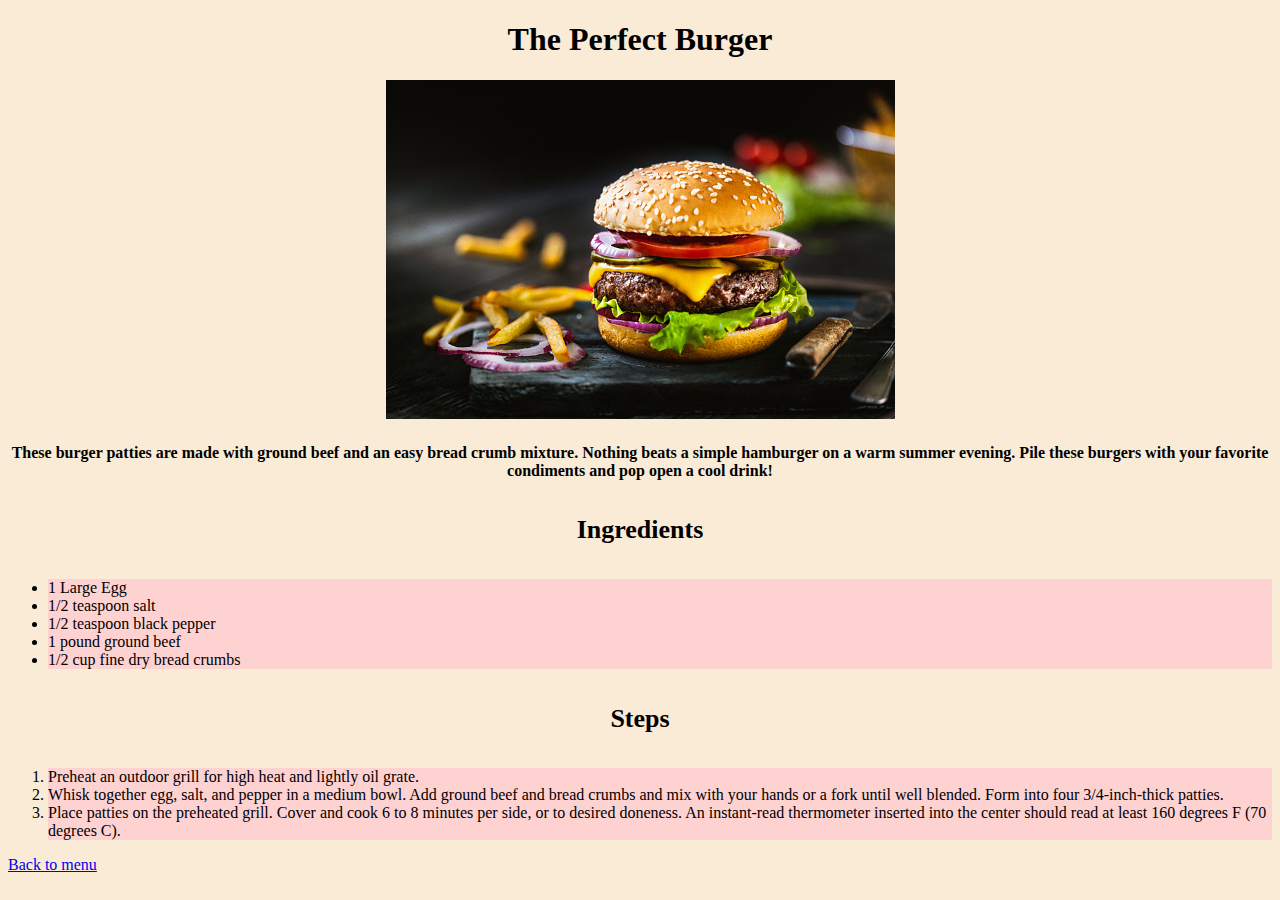
<file: recipes/burger.html>
<!DOCTYPE html>
<html lang="en">
<head>
    <link rel="stylesheet" href="styles.css">
    <meta charset="UTF-8">
    <meta http-equiv="X-UA-Compatible" content="IE=edge">
    <meta name="viewport" content="width=device-width, initial-scale=1.0">
    <title>Burger Recipe</title>
</head>
<body style="background-color: antiquewhite;">
    <h1 class="center">The Perfect Burger</h1>
    <div class="center"> <img src="/assets/burger.jpg" alt="lasagna-picture"> </div>
    <h4 class="center">These burger patties are made with ground beef and an easy bread crumb mixture. Nothing beats a simple hamburger on a warm summer evening. Pile these burgers with your favorite condiments and pop open a cool drink!</h4>
    
    <div class="center"> <h4 class="headings">Ingredients</h4> </div>
    <ul>
        <li>1 Large Egg</li>
        <li>1/2 teaspoon salt</li>
        <li>1/2 teaspoon black pepper</li>
        <li>1 pound ground beef</li>
        <li>1/2 cup fine dry bread crumbs</li>
    </ul>

    <div class="center"> <h4 class="headings">Steps</h4> </div>
    <ol>
        <li>Preheat an outdoor grill for high heat and lightly oil grate.</li>
        <li>Whisk together egg, salt, and pepper in a medium bowl. Add ground beef and bread crumbs and mix with your hands or a fork until well blended. Form into four 3/4-inch-thick patties.</li>
        <li>Place patties on the preheated grill. Cover and cook 6 to 8 minutes per side, or to desired doneness. An instant-read thermometer inserted into the center should read at least 160 degrees F (70 degrees C).</li>
    </ol>
    <a href="../index.html">Back to menu</a>
</body>
</html>
</file>
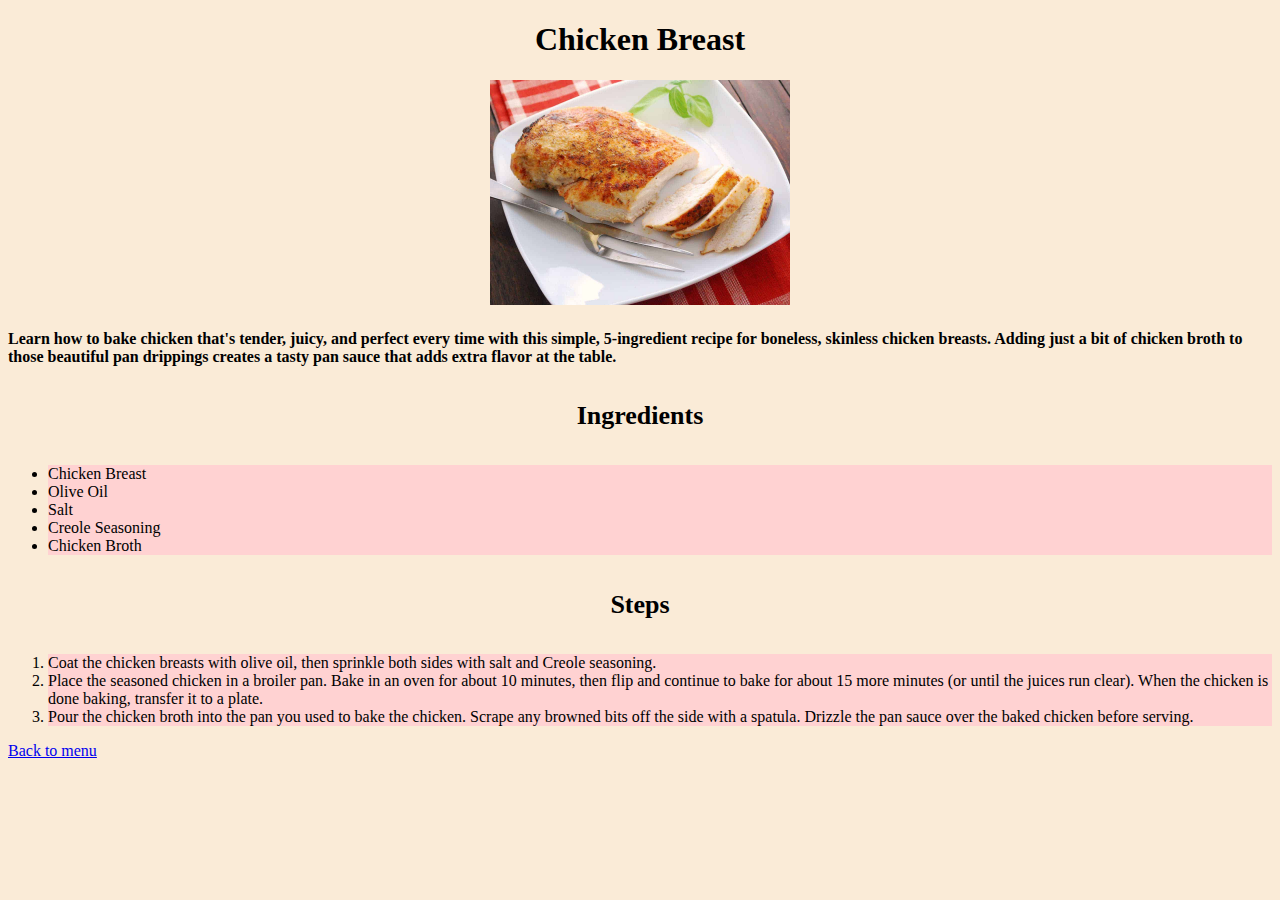
<file: recipes/chicken.html>
<!DOCTYPE html>
<html lang="en">
<head>
    <link rel="stylesheet" href="styles.css">
    <meta charset="UTF-8">
    <meta http-equiv="X-UA-Compatible" content="IE=edge">
    <meta name="viewport" content="width=device-width, initial-scale=1.0">
    <title>Chicken Recipe</title>
</head>
<body style="background-color: antiquewhite;">
    <h1 class="center">Chicken Breast</h1>
    <div class="center"> <img src="/assets/chickenbreast.jpg" class="picture" alt="chicken-picture"> </div>
    <h4>Learn how to bake chicken that's tender, juicy, and perfect every time with this simple, 5-ingredient recipe for boneless, skinless chicken breasts. Adding just a bit of chicken broth to those beautiful pan drippings creates a tasty pan sauce that adds extra flavor at the table.</h2>
    
        <div class="center"> <h4 class="headings">Ingredients</h4> </div>
    <ul>
        <li>Chicken Breast</li>
        <li>Olive Oil</li>
        <li>Salt</li>
        <li>Creole Seasoning</li>
        <li>Chicken Broth</li>
    </ul>

    <div class="center"> <h4 class="headings">Steps</h4> </div>
    <ol>
        <li>Coat the chicken breasts with olive oil, then sprinkle both sides with salt and Creole seasoning.</li>
        <li>Place the seasoned chicken in a broiler pan. Bake in an oven for about 10 minutes, then flip and continue to bake for about 15 more minutes (or until the juices run clear). When the chicken is done baking, transfer it to a plate.</li>
        <li>Pour the chicken broth into the pan you used to bake the chicken. Scrape any browned bits off the side with a spatula. Drizzle the pan sauce over the baked chicken before serving.</li>
    </ol>

    <a href="../index.html">Back to menu</a>
</body>
</html>
</file>
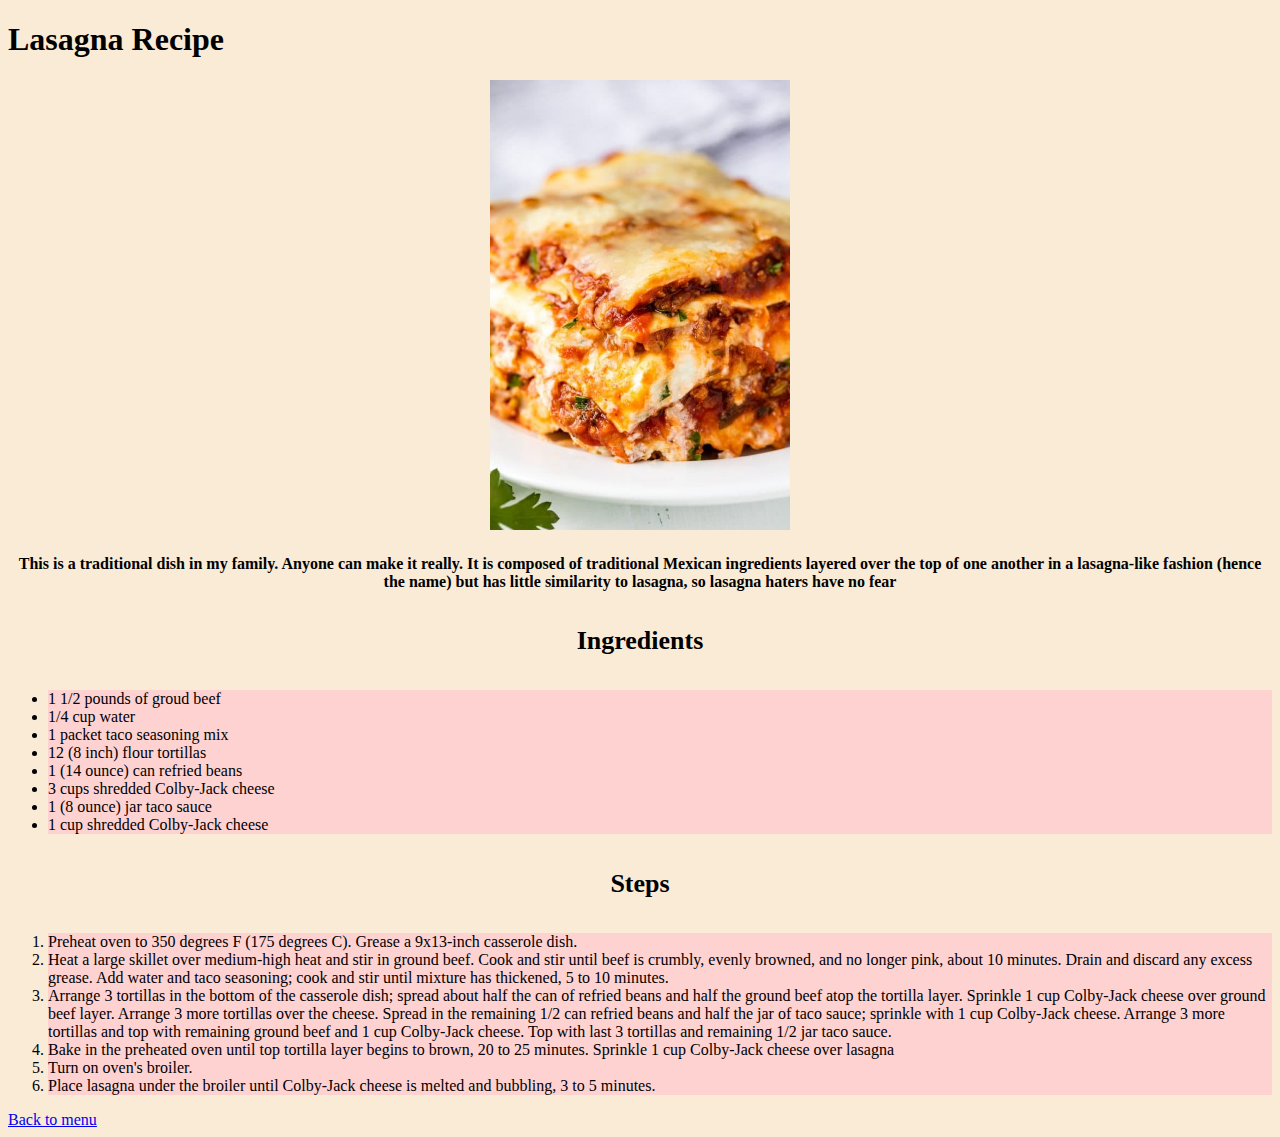
<file: recipes/lasagna.html>
<!DOCTYPE html>
<html lang="en">
<head>
    <link rel="stylesheet" href="styles.css">
    <meta charset="UTF-8">
    <meta http-equiv="X-UA-Compatible" content="IE=edge">
    <meta name="viewport" content="width=device-width, initial-scale=1.0">
    <title>Lasagna Recipe</title>
</head>
<body style="background-color: antiquewhite;">
    <h1>Lasagna Recipe</h1>
    <div class="center"> <img src="/assets/lasagna.jpg" class="picture" alt="lasagna-picture"> </div>
    
    <h4 class="center">This is a traditional dish in my family. Anyone can make it really. It is composed of traditional Mexican ingredients layered over the top of one another in a lasagna-like fashion (hence the name) but has little similarity to lasagna, so lasagna haters have no fear</h2>
    
    <div class="center"> <h4 class="headings">Ingredients</h4> </div>
    <ul>
        <li>1 1/2 pounds of groud beef</li>
        <li>1/4 cup water</li>
        <li>1 packet taco seasoning mix</li>
        <li>12 (8 inch) flour tortillas</li>
        <li>1 (14 ounce) can refried beans</li>
        <li>3 cups shredded Colby-Jack cheese</li>
        <li>1 (8 ounce) jar taco sauce</li>
        <li>1 cup shredded Colby-Jack cheese</li>
    </ul>

    <div class="center"> <h4 class="headings">Steps</h4> </div>
    <ol>
        <li>Preheat oven to 350 degrees F (175 degrees C). Grease a 9x13-inch casserole dish.</li>
        <li>Heat a large skillet over medium-high heat and stir in ground beef. Cook and stir until beef is crumbly, evenly browned, and no longer pink, about 10 minutes. Drain and discard any excess grease. Add water and taco seasoning; cook and stir until mixture has thickened, 5 to 10 minutes.</li>
        <li>Arrange 3 tortillas in the bottom of the casserole dish; spread about half the can of refried beans and half the ground beef atop the tortilla layer. Sprinkle 1 cup Colby-Jack cheese over ground beef layer. Arrange 3 more tortillas over the cheese. Spread in the remaining 1/2 can refried beans and half the jar of taco sauce; sprinkle with 1 cup Colby-Jack cheese. Arrange 3 more tortillas and top with remaining ground beef and 1 cup Colby-Jack cheese. Top with last 3 tortillas and remaining 1/2 jar taco sauce.</li>
        <li>Bake in the preheated oven until top tortilla layer begins to brown, 20 to 25 minutes. Sprinkle 1 cup Colby-Jack cheese over lasagna</li>
        <li>Turn on oven's broiler.</li>
        <li>Place lasagna under the broiler until Colby-Jack cheese is melted and bubbling, 3 to 5 minutes.</li>
    </ol>
    <a href="../index.html">Back to menu</a>
</body>
</html>
</file>
<file: recipes/styles.css>
.picture {
    height: auto;
    width: 300px;
    text-align: center;
}

li {
    background-color: rgb(255, 210, 210);
}

.headings {
    font-size: 26px;
    font-weight: bold;
}

.center {
    text-align: center;
}
</file>
